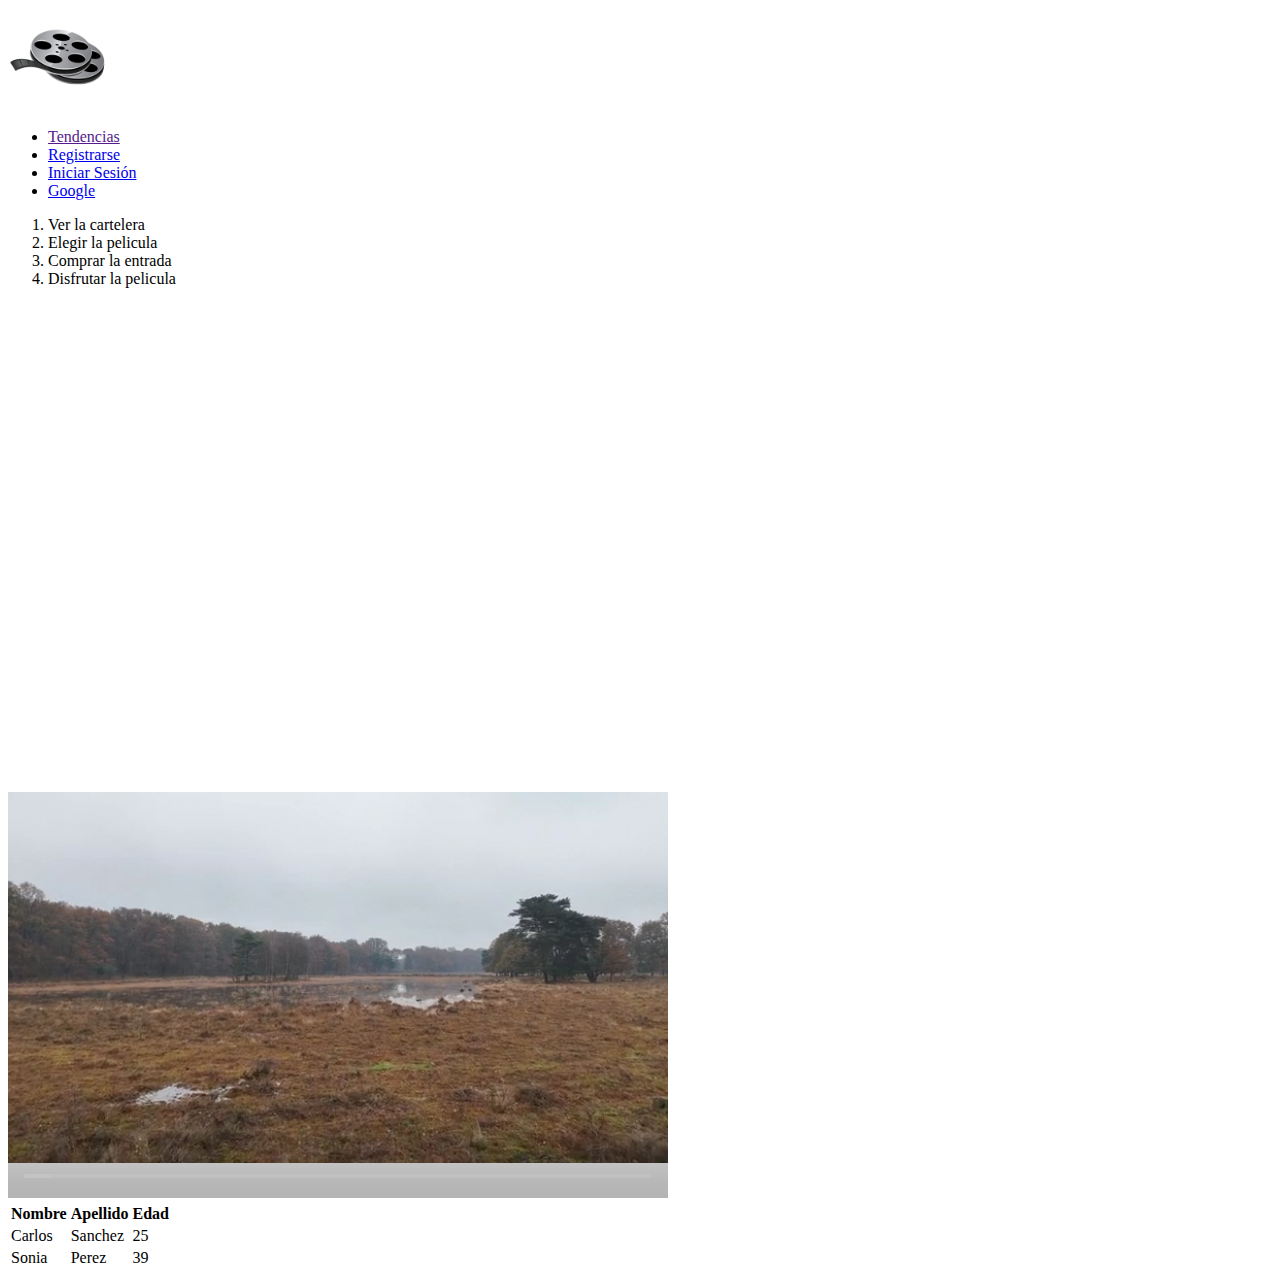
<file: index clase4.html>
<!DOCTYPE html> <!--esta etiqueta es la que indica que todo esta pagina web esta realizada en html5-->
<html lang="es"><!--esta es la etiqueta padre de toda la pagina web y tiene un atributo que es lang, lenguaje y lo cambiamos a español-->
    <!--configuraciones para el navegador-->
    <head>
        <meta charset="UTF-8">
        <meta name="viewport" content="width=device-width, initial-scale=1.0">
        <!--titulo de la pagina web-->
        <title>CodoFlix | Catalogo de Peliculas</title>
        <!--etiqueta del icono de la pagina web-->
        
    </head>
    <!--etiqueta contenedora de la estructura semantica de la pagina web que vera el usuario-->
    <body>
        <header>
            <!--etiqueta contenedora de la nav-->
            <nav>
               <!-- <img src="https://img.freepik.com/vector-gratis/personaje-dibujos-animados-gatito-ojos-dulces_1308-133242.jpg" alt="Logo Codoflix es un logo que representa a un video">-->
               <a href="#">
                <img src="./assets/img/logo_640.png" alt="logo imagen" width="100" loading="lazy">
               </a>
              
                <!--listas ordenadas y desordenadas-->
                          
                <ul>
                    
                   <li>
                     <a href="">Tendencias</a>
                   </li>
                   <li>
                     <a href="./pages/registrarse.html">Registrarse</a>
                   </li>
                   <li>
                     <a href="./pages/iniciosesion.html">Iniciar Sesión</a>
                   </li>
                   <li>
                      <a href="https://www.google.com/" target="_blank">Google</a>
                   </li>
                </ul>

            </nav>
        </header>
        <main>
              <!--lista ordenada-->
              <ol>
                <li>Ver la cartelera</li>
                <li>Elegir la pelicula</li>
                <li>Comprar la entrada</li>
                <li>Disfrutar la pelicula</li>
              </ol>

<!-- Agregar Mapa Google -->
<iframe src="https://www.google.com/maps/embed?pb=!1m18!1m12!1m3!1d3284.0895671111666!2d-58.47027932439335!3d-34.60189657295494!2m3!1f0!2f0!3f0!3m2!1i1024!2i768!4f13.1!3m3!1m2!1s0x95bcb601e39a7ef9%3A0x8c64813698ffee57!2sAv.%20S.%20Mart%C3%ADn%203057%2C%20C1416%20Cdad.%20Aut%C3%B3noma%20de%20Buenos%20Aires!5e0!3m2!1ses-419!2sar!4v1711802914498!5m2!1ses-419!2sar" width="600" height="450" style="border:0;" allowfullscreen="" loading="lazy" referrerpolicy="no-referrer-when-downgrade"></iframe>
<!-- Agregar video de youtube-->
<iframe width="560" height="315" src="https://www.youtube.com/embed/z5ORhYn0WP0?si=UjxesYHC8kjDm8AN&amp;controls=0" title="YouTube video player" frameborder="0" allow="accelerometer; autoplay; clipboard-write; encrypted-media; gyroscope; picture-in-picture; web-share" referrerpolicy="strict-origin-when-cross-origin" allowfullscreen></iframe>
<!-- Agregar video propio-->

            <video width="660" height="440" autoplay muted loop controls>
              <source src="./assets/video/199294-909903183_tiny.mp4" type="video/mp4">
              Your browser does not support the video tag.
            </video>

            <table>
              <tr>
                <th>Nombre</th>
                <th>Apellido</th>
                <th>Edad</th>
              </tr>
              <tr>
                <td>Carlos</td>
                <td>Sanchez</td>
                <td>25</td>                
              </tr>
              <tr>
                <td>Sonia</td>
                <td>Perez</td>
                <td>39</td>                
              </tr>

            </table>


        </main>
        <footer>

        </footer>
        
    </body>
</html>
</file>
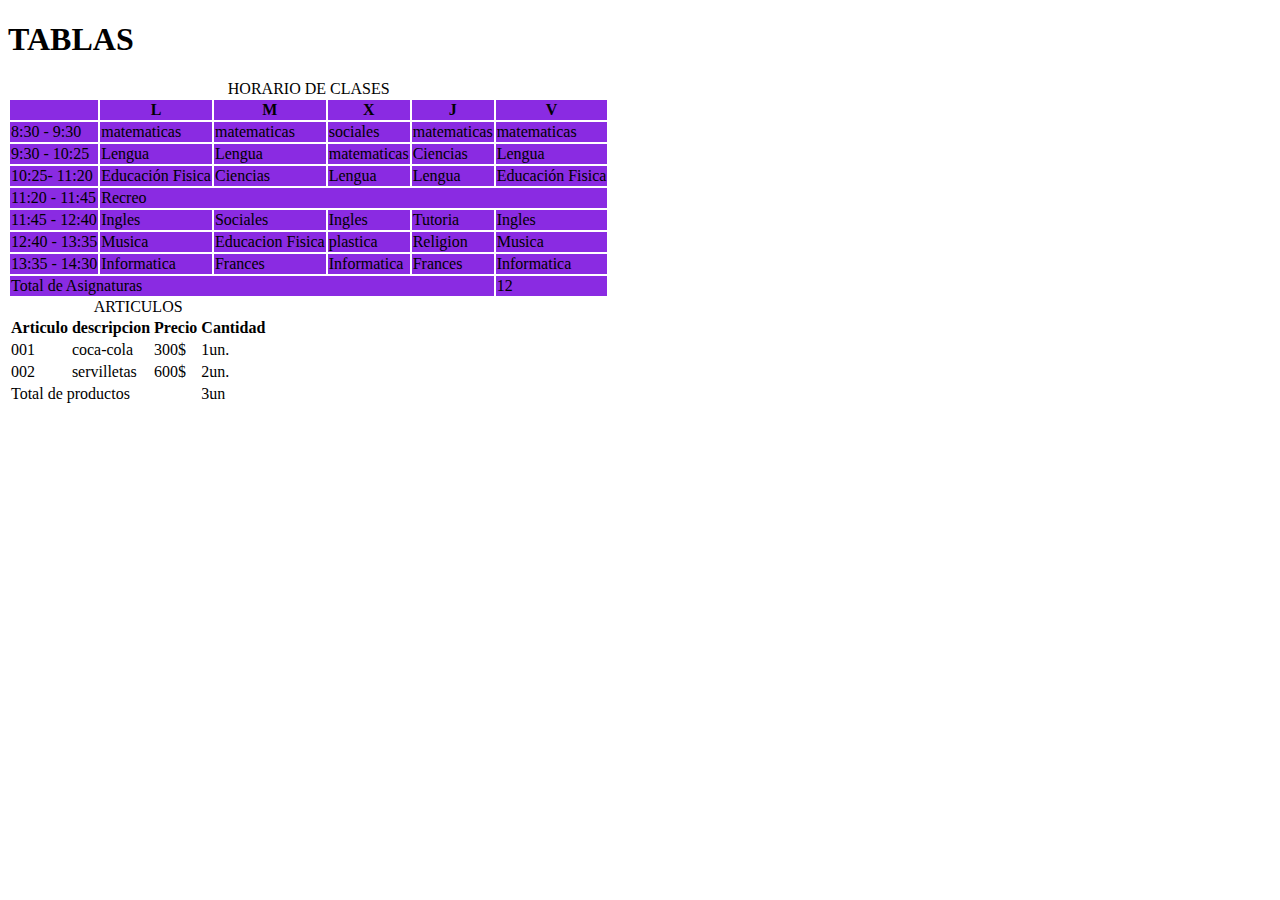
<file: tablas.html>
<!DOCTYPE html>
<html lang="es">
<head>
    <meta charset="UTF-8">
    <meta http-equiv="X-UA-Compatible" content="IE=edge">
    <meta name="viewport" content="width=device-width, initial-scale=1.0">
    <title>tablas</title>
    <style>
        col{
            background-color: blueviolet;
        }
    </style>
</head>
<body>
    <h1>TABLAS</h1>
    <table>
        <!--TITULO DE LA TABLA-->
        <caption>HORARIO DE CLASES</caption>
        <!--seleccionar columnas-->
        <colgroup>
            <!--aca vamos a decir que la columna ocupe las 6 columnas-->
            <col span = 6> 
        </colgroup>
        <!--CABECERA DE LA TABLA-->
        <thead>
            <!--EL NUMERO DE CELDAS DENTRO DE UN TR ESTABLECE LAS COLUMNAS-->
            <tr>
                <th>
                    
                </th>
                <th>
                    L
                </th>
                <th>
                    M
                </th>
                <th>
                    X
                </th>
                <th>
                    J
                </th>
                <th>
                    V
                </th>
            </tr>
        </thead>
        <tbody>
            <tr>
               
                <td>8:30  - 9:30</td>
                <td> matematicas </td>
                <td> matematicas</td>
                <td> sociales </td>
                <td> matematicas </td>
                <td>matematicas</td>

               
            </tr>
            <tr>
               
                <td>9:30  - 10:25</td>
                <td> Lengua </td>
                <td> Lengua</td>
                <td> matematicas </td>
                <td> Ciencias </td>
                <td> Lengua</td>

               
            </tr>
            <tr>
               
                <td>10:25- 11:20</td>
                <td> Educación Fisica </td>
                <td> Ciencias </td>
                <td>  Lengua </td>
                <td> Lengua </td>
                <td> Educación Fisica</td>

               
            </tr>
            <tr>
               
                <td>11:20  - 11:45</td>
                <td colspan="5"> Recreo </td>
               

               
            </tr>
            <tr>
               
                <td>11:45  - 12:40</td>
                <td> Ingles </td>
                <td> Sociales</td>
                <td> Ingles </td>
                <td> Tutoria </td>
                <td> Ingles</td>

               
            </tr>
            <tr>
               
                <td>12:40  - 13:35</td>
                <td> Musica </td>
                <td> Educacion Fisica</td>
                <td> plastica </td>
                <td> Religion </td>
                <td> Musica</td>

               
            </tr>
            <tr>
               
                <td> 13:35  - 14:30</td>
                <td> Informatica </td>
                <td> Frances</td>
                <td> Informatica</td>
                <td> Frances </td>
                <td> Informatica</td>

               
            </tr>
        </tbody>
        <tfoot>
            <tr>
                <td colspan="5">Total de Asignaturas</td>
                <td>12</td>
            </tr>
        </tfoot>
    </table>

    <section>
        <table>
            <caption>ARTICULOS</caption>
            <thead>
                <tr>
                    <th>Articulo</th>
                    <th>descripcion</th>
                    <th>Precio</th>
                    <th>Cantidad</th>
                </tr>
            </thead>
            <tbody>
                <tr>
                    <td>001</td>
                    <td>coca-cola</td>
                    <td>300$</td>
                    <td>1un.</td>
                </tr>
                <tr>
                    <td>002</td>
                    <td>servilletas</td>
                    <td>600$</td>
                    <td>2un.</td>
                </tr>
                
            </tbody>
            <tfoot>
                <tr>
                    <td colspan="3">Total de productos</td>
                    <td>3un</td>
                </tr>
            </tfoot>
          
        </table>
    </section>
</body>
</html>
</file>
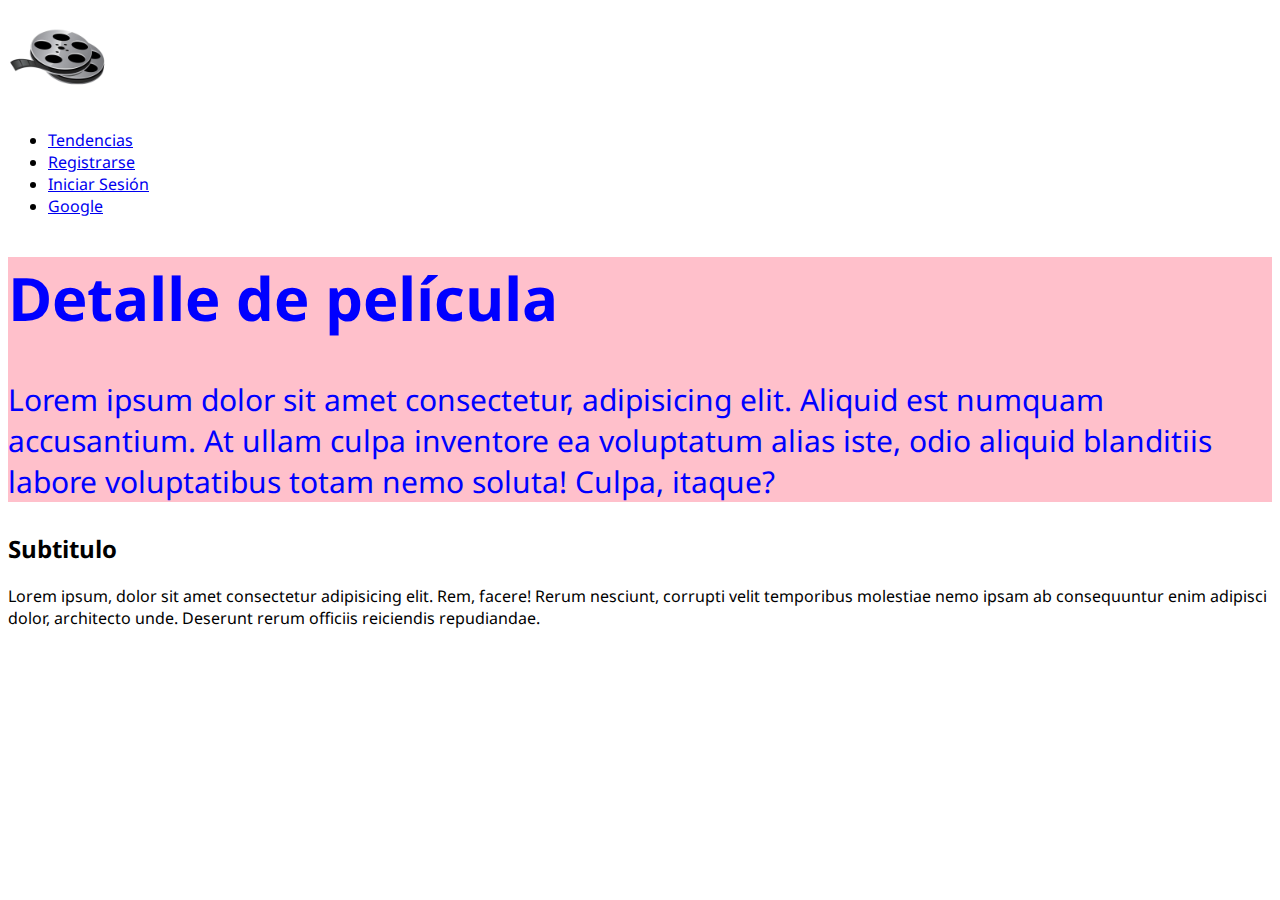
<file: pages/detalle.html>
<!DOCTYPE html>
<html lang="en">
    <head>
        <meta charset="UTF-8">
        <meta name="viewport" content="width=device-width, initial-scale=1.0">
        <title>Detalle</title>
        <!--etiqueta del icono de la pagina web-->
        <link rel="shortcut icon" href="../favicon.ico" type="image/x-icon">
          <!--estilos de css-->
          <link rel="stylesheet" href="../css/estilos.css">   
    </head>
    <body>
        <header class="colorRojo">
            <!--etiqueta contenedora de la nav-->
            <nav>
               <!-- <img src="https://img.freepik.com/vector-gratis/personaje-dibujos-animados-gatito-ojos-dulces_1308-133242.jpg" alt="Logo Codoflix es un logo que representa a un video">-->
               <a href="#">
                <img src="../assets/img/logo_640.png" alt="logo imagen" width="100" loading="lazy">
               </a>
              
                <!--listas ordenadas y desordenadas-->
                          
                <ul>
                    
                   <li>
                     <a href="#tendencia">Tendencias</a>
                   </li>
                   <li>
                     <a href="./pages/registrarse.html">Registrarse</a>
                   </li>
                   <li>
                     <a href="./pages/iniciosesion.html">Iniciar Sesión</a>
                   </li>
                   <li>
                      <a href="https://www.google.com/" target="_blank">Google</a>
                   </li>
                </ul>

            </nav>
        </header>
        <main class="main">
          <Section class="seccionDetalle"> 
            <h1>Detalle de película</h1>
              <p>Lorem ipsum dolor sit amet consectetur, adipisicing elit. Aliquid est numquam accusantium. At ullam culpa inventore ea voluptatum alias iste, odio aliquid blanditiis labore voluptatibus totam nemo soluta! Culpa, itaque?</p>
          </Section>
  
        </main>
          <section class="seccionDetalle">
            <h2>Subtitulo</h2>
              <p>Lorem ipsum, dolor sit amet consectetur adipisicing elit. Rem, facere! Rerum nesciunt, corrupti velit temporibus molestiae nemo ipsam ab consequuntur enim adipisci dolor, architecto unde. Deserunt rerum officiis reiciendis repudiandae.</p>
          </section>
      </body>
</html>
</file>
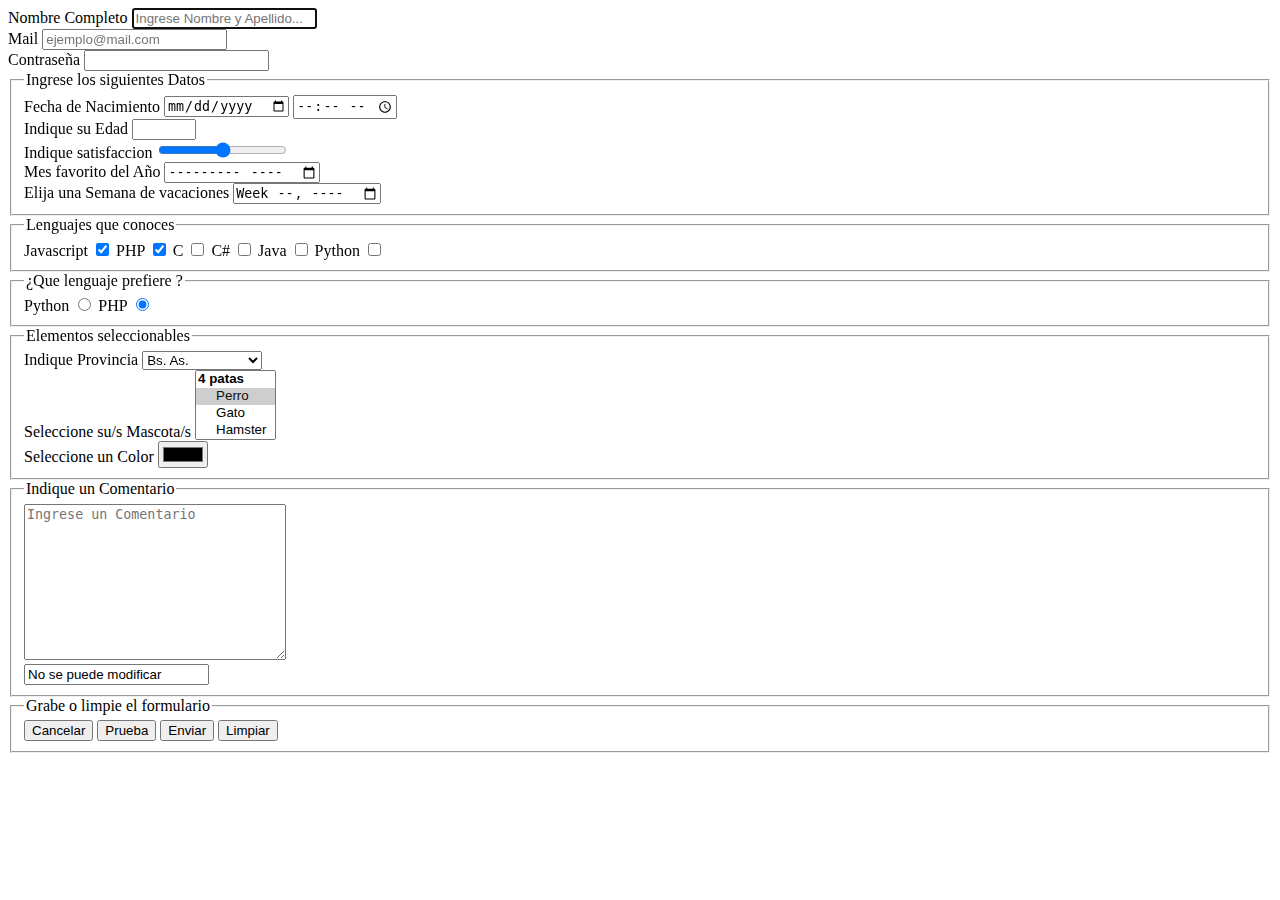
<file: pages/formularios_resumen.html>
<!DOCTYPE html>
<html lang="es">
<head>
    <meta charset="UTF-8">
    <meta http-equiv="X-UA-Compatible" content="IE=edge">
    <meta name="viewport" content="width=device-width, initial-scale=1.0">
    <title>Formularios</title>
</head>
<body>
    <main>
        <!--utilizamos un div que contiene al formulario-->
        <div>
            <!--la estructura basica del formulario se compone de :
            form: es la etiqueta que engloba nuestro formulario
            label: sirve para escribir el nombre del campo a rellenar
            input: sirve para crear un campo que permitira que el usuario complete datos
            button: crea un boton  -->
             <!--etiqueta formulario, en el atributo action se debe colocar un documento que va a recibir los datos que vamos a enviar-->
            <form action="validar.html">
                 <!--utilizamos un div que contiene cada etiqueta label y cada etiqueta input-->
                <div>
                     <!--El atributo for del label debe tener el id del input eso hace que se relacionen-->
                    <label for="nombre"> Nombre Completo </label>
                    <!--atributos de input:
                    id= debe tener un codigo unico e irrepetible, no podemos ponerlo en otra etiqueta, nos servira para css
                    type= indicaremos que tipo de dato tendra el input
                            en type podemos poner
                            button se comporta igual que una etiqueta button
                            color: el usuario va a poder elegir un color
                            date: introducir una fecha
                            time: se puede introducir una hora
                            datetime: esta deprecado,no funciona en el navegador
                            datetime-local: se puede seleccionar fecha y hora, pero en firefox no funciona
                            email: se puede introducir un mail
                            hidden: un campo que puede tener informacion pero esta oculto para el usuario
                            month : podra seleccionar un mes
                            number : se utiliza para ingresar valores numericos
                            password: se ingresan contraseñas
                            range: establece un rango
                            reset : limpia el formulario
                            search: se utiliza para las barras de busqueda
                            submit: se utiliza para enviar el formulario 
                            tel: se utiliza para introducir numeros telefonicos
                            text: valor por defecto
                           
                            url: se pueden introducir urls
                            week: introduce una semana del año
                            radio: seleccionador excluyente
                            checkbox : seleccionador incluyente
                            
                    step: permite establecer el rango de intervalos en los que se pueden mover los valores de los los input de fecha y numéricos.
                    min y max : se pueden utilzar en los siguientes types de input number, range, date, datetime-local, month, time y week.
                    checked : atributo booleano que sirve para marcar como seleccionado un input type checked o radio
                    value: dato que ingresa el usuario, se puede setear previamente en el html
                    name: atributo obligatorio que servira para enviar la informacion del campo al servidor 
                    class: atributo para luego darle estilos al elemento de html
                    placeholder: da una pista o sugerencia de que completar al usuario
                    required: hace que un campo del formulario sea obligatorio
                    readonly: hace que un campo sea de solo lectura y aunque el campo este readonly se envia la info igual al servidor
                    maxlenght- minlenght: establece el minimo y maximo de caracteres de un campo tipo texto
                    disabled : desactiva el campo y no se podra hacer foco en él ni se enviara al servidor
                    autofocus: cuando se carga el formulario se hace foco en ese campo
                    autocomplete: especifica si un formulario o un campo de entrada debe tener el autocompletado activado o desactivado.
                        funciona en  types: text, search, url, tel, email, password, datepickers, range, y color.
                        tambien se puede utilizar en en form de la siguiente forma:
                        <form action="validar.html"  autocomplete="on"> 


                    -->
                    <input id ="nombre" name="nombre" type="text" placeholder="Ingrese Nombre y Apellido..." minlength="3" maxlength="50" required autofocus autocomplete="off">
                    
                </div>
               <div>
                    <label for="mail">Mail</label>
                    <input id="mail" name="mail" type="email" placeholder="ejemplo@mail.com" required>
                 </div>
                <div>
                     <label for="pass">Contraseña</label>
                     <input id="pass" name="password" type="password" required>

                </div>
                <fieldset>
                    <legend>Ingrese los siguientes Datos</legend>
                    <div>
                        <label for="fnac">Fecha de Nacimiento</label>
                        <input id="fnac" name="fecha_nac" type="date" required>
                        <input id="hnac" name="hora_nac" type="time" required>
    
                    </div>
                    <div>
                        <label for="edad">Indique su Edad</label>
                        <input id="edad" name="edad" type="number" min=1 max=100 required>
                        
                    </div>
                    <div>
                        <label for="sueldo">Indique satisfaccion</label>
                        <input id="sueldo" name="sueldo" type="range" step="5" min="0" max="20" required>
                        
                    </div>
                    <div>
                        <label for="mes"> Mes favorito del Año</label>
                        <input id="mes" name="mes" type="month">
                    </div>
                    <div>
                        <label for="mes"> Elija una Semana de vacaciones</label>
                        <input id="mes" name="mes" type="week">
                    </div>
                    
                </fieldset>
                <fieldset>
                    <legend>Lenguajes que conoces</legend>
                    <label for="html">Javascript
                        <input id="html" name="lenguajes" type="checkbox" value="html" checked >
                    </label>
                    <label for="php">PHP
                        <input id="php" name="lenguajes" type="checkbox" value="php" checked>
                    </label>
                    <label for="c">C
                        <input id="c" name="lenguajes" type="checkbox" value="c" >
                    </label>
                    <label for="c#">C#
                        <input id="c#" name="lenguajes" type="checkbox" value="c#" >
                    </label>
                    <label for="java">Java
                        <input id="java" name="lenguajes" type="checkbox" value="java">
                    </label>
                    <label for="python">Python
                        <input id="python" name="lenguajes" type="checkbox" value="python">
                    </label>

                </fieldset>
                <fieldset>
                    <legend>¿Que lenguaje prefiere ?</legend>
                    <label for="python_1">Python
                        <input id="python_1" name="un_leng" type="radio" value="Python" >
                    </label>
                    <label for="php_1">PHP
                        <input id="php_1" name="un_leng" type="radio" value="php" checked >
                    </label>
                   

                </fieldset>
                
                <fieldset>
                    <legend>Elementos seleccionables</legend>
                    <div>
                        <label for="prov">Indique Provincia</label>
                        <select name="provincia" id="prov">
                            <option value="Caba">Capital Federal</option>
                            <option value="Buenos Aires" selected>Bs. As.</option>
                            <option value="Catamarca">Catamarca</option>
                            <option value="Chaco">Chaco</option>
                            <option value="Chubut">Chubut</option>
                            <option value="Cordoba">Cordoba</option>
                            <option value="Corrientes">Corrientes</option>
                            <option value="Entre Rios">Entre Rios</option>
                            <option value="Formosa">Formosa</option>
                            <option value="Jujuy">Jujuy</option>
                            <option value="La Pampa">La Pampa</option>
                            <option value="La Rioja">La Rioja</option>
                            <option value="Mendoza">Mendoza</option>
                            <option value="Misiones">Misiones</option>
                            <option value="Neuquen">Neuquen</option>
                            <option value="Rio Negro">Rio Negro</option>
                            <option value="Salta">Salta</option>
                            <option value="San Juan">San Juan</option>
                            <option value="San Luis">San Luis</option>
                            <option value="Santa Cruz">Santa Cruz</option>
                            <option value="Santa Fe">Santa Fe</option>
                            <option value="Sgo. del Estero">Sgo. del Estero</option>
                            <option value="Tierra del Fuego">Tierra del Fuego</option>
                            <option value="Tucuman">Tucuman</option>
                        </select>

                    </div>
                    <div>
                        <label for="mascotas">Seleccione su/s Mascota/s</label>
                        <!--el atributo multiple nos deja seleccionar varios items-->
                        <select name="mascotas" id="mascotas" multiple>
                            <!--agrupamos las selecciones con la etiqueta optgroup
                            el atributo label sirve para poner el nombre del agrupador-->
                            <optgroup label="4 patas">
                                <option value="perro" selected>Perro</option>
                                <option value="gato">Gato</option>
                                <option value="hamster">Hamster</option>
                                <option value="conejo">Conejo</option>
                            </optgroup>
                            <optgroup label="Aves">
                                <option value="loro">Loro</option>
                                <option value="canario">Canario</option>
                            </optgroup>
                            <optgroup label="otras">
                                <option value="serpiente">Serpiente</option>
                                <option value="tarantula">Tarántula</option>
                                <option value="pez">pez</option>
                            </optgroup>
                        
                        </select>

                    </div>
                    <div>
                        <label for="color">Seleccione un Color</label>
                        <input id="color" type="color">
                    </div>
                    

                </fieldset>
                <fieldset>
                    <legend>Indique un Comentario</legend>
                    <textarea name="comentario" id="comentario" cols="30" rows="10" placeholder="Ingrese un Comentario"></textarea>
                    <br>
                    <input id="no_modifica" name="no_modifica" type="text" value="No se puede modificar" readonly >
                </fieldset>

                <div>
                    <fieldset>
                        <legend>Grabe o limpie el formulario</legend>
                        <input type="button" value="Cancelar">
                        <button>Prueba</button>
                        <input id="enviar" type="submit" value="Enviar">
                        <input id="reset" type="reset" value="Limpiar">
                    </fieldset>
                </div>
                


            </form>


        </div>


    </main>
    
</body>
</html>
</file>
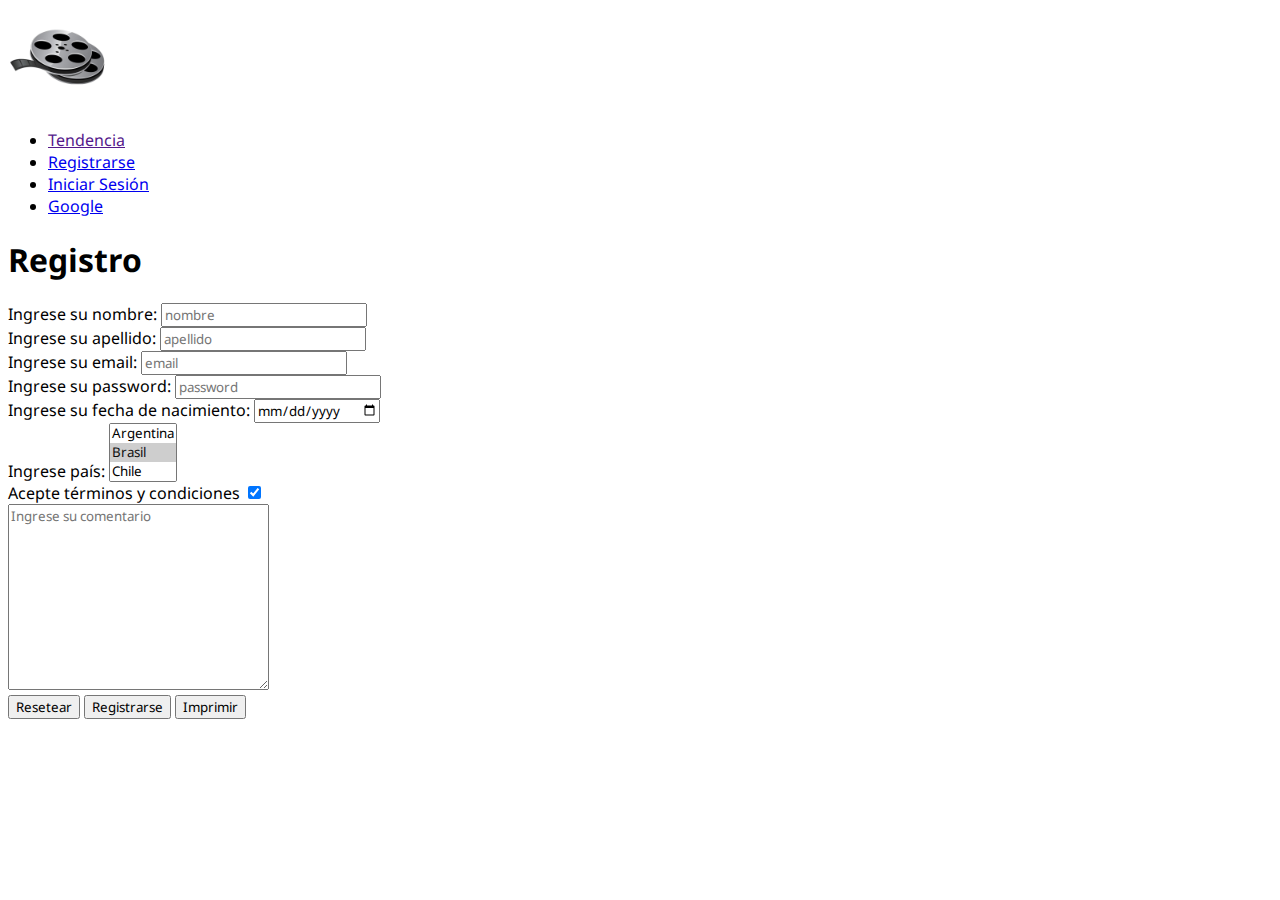
<file: pages/registrarse.html>
<!DOCTYPE html> <!--esta etiqueta es la que indica que todo esta pagina web esta realizada en html5-->
<html lang="es"><!--esta es la etiqueta padre de toda la pagina web y tiene un atributo que es lang, lenguaje y lo cambiamos a español-->
    <!--configuraciones para el navegador-->
    <head>
        <meta charset="UTF-8">
        <meta name="viewport" content="width=device-width, initial-scale=1.0">
        <!--titulo de la pagina web-->
        <title>Registrarse | CodoFlix</title>
        <!--etiqueta del icono de la pagina web-->
        <link rel="shortcut icon" href="../favicon.ico" type="image/x-icon">      
        <!--estilos de css-->
        <link rel="stylesheet" href="../css/estilos.css">
    </head>
    <!--etiqueta contenedora de la estructura semantica de la pagina web que vera el usuario-->
    <body>
        <header>
            <!--etiqueta contenedora de la nav-->
            <nav>
               <a href="../index.html">
             
                    <img src="../assets/img/logo_640.png" alt="logo imagen" width="100">
               </a>
               
                <!--listas ordenadas y desordenadas-->
                <ul>
                   <li>
                     <a href="">Tendencia</a>
                   </li>
                   <li>
                     <a href="./registrarse.html">Registrarse</a>
                   </li>
                   <li>
                     <a href="./iniciosesion.html">Iniciar Sesión</a>
                   </li>
                   <li>
                      <a href="https://www.google.com.ar">Google</a>
                   </li>
                </ul>

            </nav>
        </header>
        <main>
              <!--lista ordenada-->
             <h1>Registro</h1>
            <form action="validar.php">
              <div>
                <label for="nombre">Ingrese su nombre:</label>
                <input type="text" name="nombre" id="nombre" placeholder="nombre" required> 
              </div>
              <div>
                <label for="apellido">Ingrese su apellido:</label>
                <input type="text" name="apellido" id="apellido" placeholder="apellido" required> 
              </div>
              <div>
                <label for="email">Ingrese su email:</label>
                <input type="email" name="email" id="email" placeholder="email" required> 
              </div>
              <div>
                <label for="password">Ingrese su password:</label>
                <input type="password" name="password" id="password" placeholder="password" required> 
              </div>              
              <div>
                <label for="nacimiento">Ingrese su fecha de nacimiento:</label>
                <input type="date" name="nacimiento" id="nacimiento" placeholder="nacimiento" required> 
              </div>
              <div>
                <label for="pais">Ingrese país:</label>
                <Select name="pais" id="pais" multiple size="3">
                  <option value="AR">Argentina</option>
                  <option value="BR" selected>Brasil</option>
                  <option value="CL">Chile</option>
                  <option value="UY">Uruguay</option>
                </Select>
              </div>
              
              <div>
                <label for="terminos">Acepte términos y condiciones</label>
                <input type="checkbox" value="1" name="terminos" id="terminos" checked required> 
                <!--
                <input type="radio" value="1" name="terminos" checked> SI
                <input type="radio" value="2" name="terminos" unchecked> NO
                -->
              </div>
              <div>
              <textarea name="comentario" id="comentario" cols="30" rows="10" placeholder="Ingrese su comentario"></textarea>
              </div>
              <div>
                <input type="reset" value="Resetear">
                <input type="submit" value="Registrarse">
                <button id="Imprimir">Imprimir</button>

              </div>

            </form>
        </main>
        <footer>

        </footer>
        
    </body>
</html>
</file>
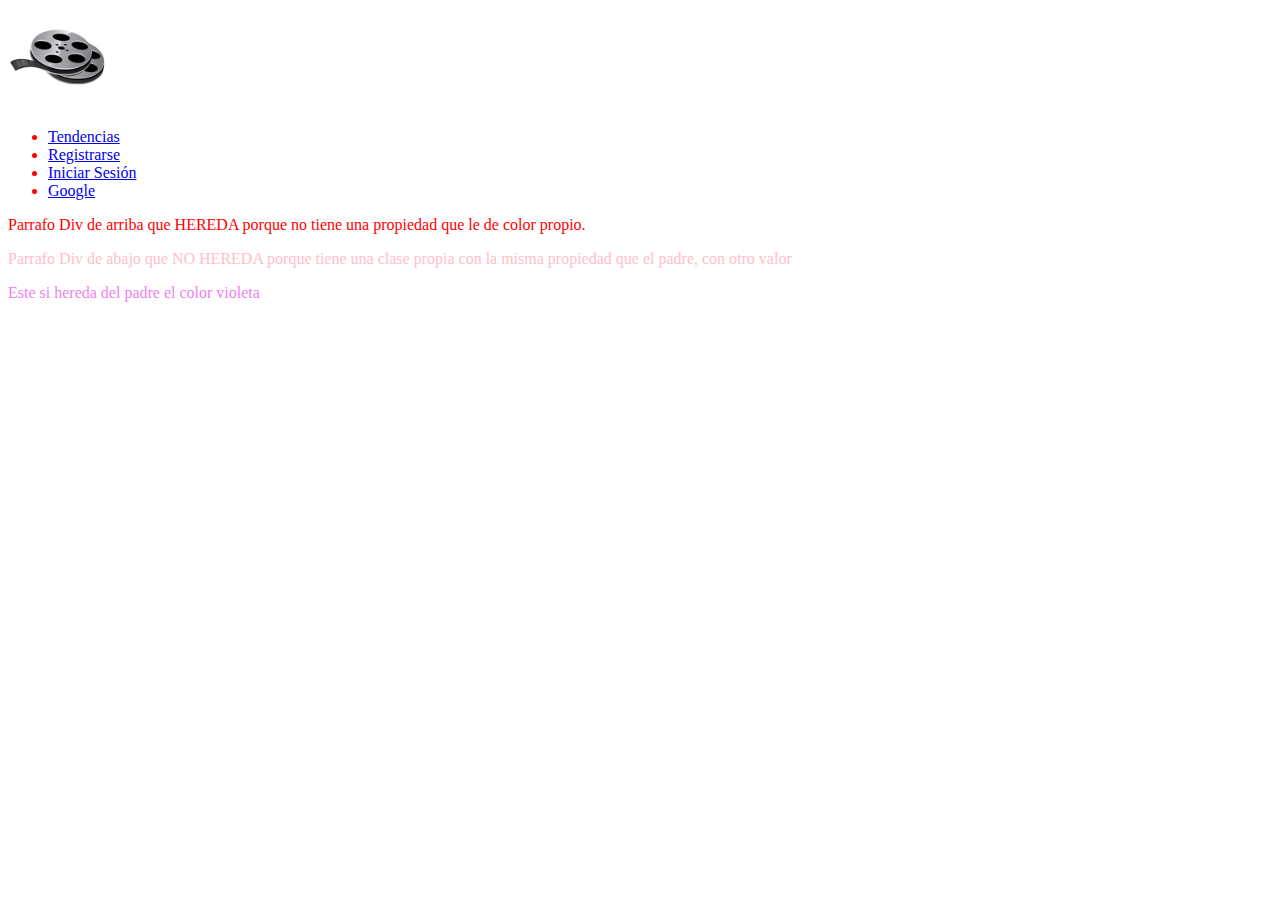
<file: backup/hasta clase 6/pages/detalle.html>
<!DOCTYPE html>
<html lang="en">
    <head>
        <meta charset="UTF-8">
        <meta name="viewport" content="width=device-width, initial-scale=1.0">
        <title>Detalle</title>
        <!--etiqueta del icono de la pagina web-->
        <link rel="shortcut icon" href="../favicon.ico" type="image/x-icon">
          <!--estilos de css-->
          <link rel="stylesheet" href="../css/estilos.css">   
    </head>
    <body>
        <header class="colorRojo">
            <!--etiqueta contenedora de la nav-->
            <nav>
               <!-- <img src="https://img.freepik.com/vector-gratis/personaje-dibujos-animados-gatito-ojos-dulces_1308-133242.jpg" alt="Logo Codoflix es un logo que representa a un video">-->
               <a href="#">
                <img src="../assets/img/logo_640.png" alt="logo imagen" width="100" loading="lazy">
               </a>
              
                <!--listas ordenadas y desordenadas-->
                          
                <ul>
                    
                   <li>
                     <a href="#tendencia">Tendencias</a>
                   </li>
                   <li>
                     <a href="./pages/registrarse.html">Registrarse</a>
                   </li>
                   <li>
                     <a href="./pages/iniciosesion.html">Iniciar Sesión</a>
                   </li>
                   <li>
                      <a href="https://www.google.com/" target="_blank">Google</a>
                   </li>
                </ul>

            </nav>
        </header>
        <main class="colorRojo">
            <div>
            <p>Parrafo Div de arriba que HEREDA porque no tiene una propiedad que le de color propio.</p>
            </div>
            <div class="colorVioleta">
            <p class="colorRosa">Parrafo Div de abajo que NO HEREDA porque tiene una clase propia con la misma propiedad que el padre, con otro valor</p>
            <p>Este si hereda del padre el color violeta</p>
            </div>
        </main>
    </body>
</html>
</file>
<file: css/estilos.css>
/*@import url('https://fonts.googleapis.com/css2?family=Noto+Sans:ital,wght@0,100..900;1,100..900&display=swap');
*/




@font-face {
    font-family: 'Noto Sans';
    src: url(../assets/fonts/Noto_Sans/NotoSans-VariableFont_wdth\,wght.ttf);
}

*{
    font-family: "Noto Sans", sans-serif;
}


/*

comentario multilinea
*/
/*
.main .seccionDetalle{
background-color: pink;  
color:yellow;  
}

main .seccionDetalle{
  color:aqua;
  font-size: 50px;  
}

.seccionDetalle{
    background-color: green;
    color:white;
    text-align: center;
    font-size: 30px;
}
*/
.main{
    background-color: green;  
    .seccionDetalle{
    background-color: pink;  
    color:blue;  
    font-size: 30px;
    }
}
</file>
<file: backup/hasta clase 6/css/estilos.css>
/*
comentario multilinea
*/
h1{color:#924727;}
.colorVioleta{
    color:violet;
}
.fuenteMediana{
font-size: 30px;
}
/*
p{font-size: 20px;
text-align: justify;
color: blue;
background-color: #c5c4c1;
}
*/
#header{
padding: 20px;
text-align: center;    
}
.fondoRosa{
    background-color: pink;
}
#h2{
    background-color: orange;
}
.bgRosa{
    background-color: pink;
    }
.bgColor{
background-color: violet;
background-color: yellowgreen;
}
.colorRojo{
    color:red;
}
.colorRosa{
    color:pink;
}
</file>
